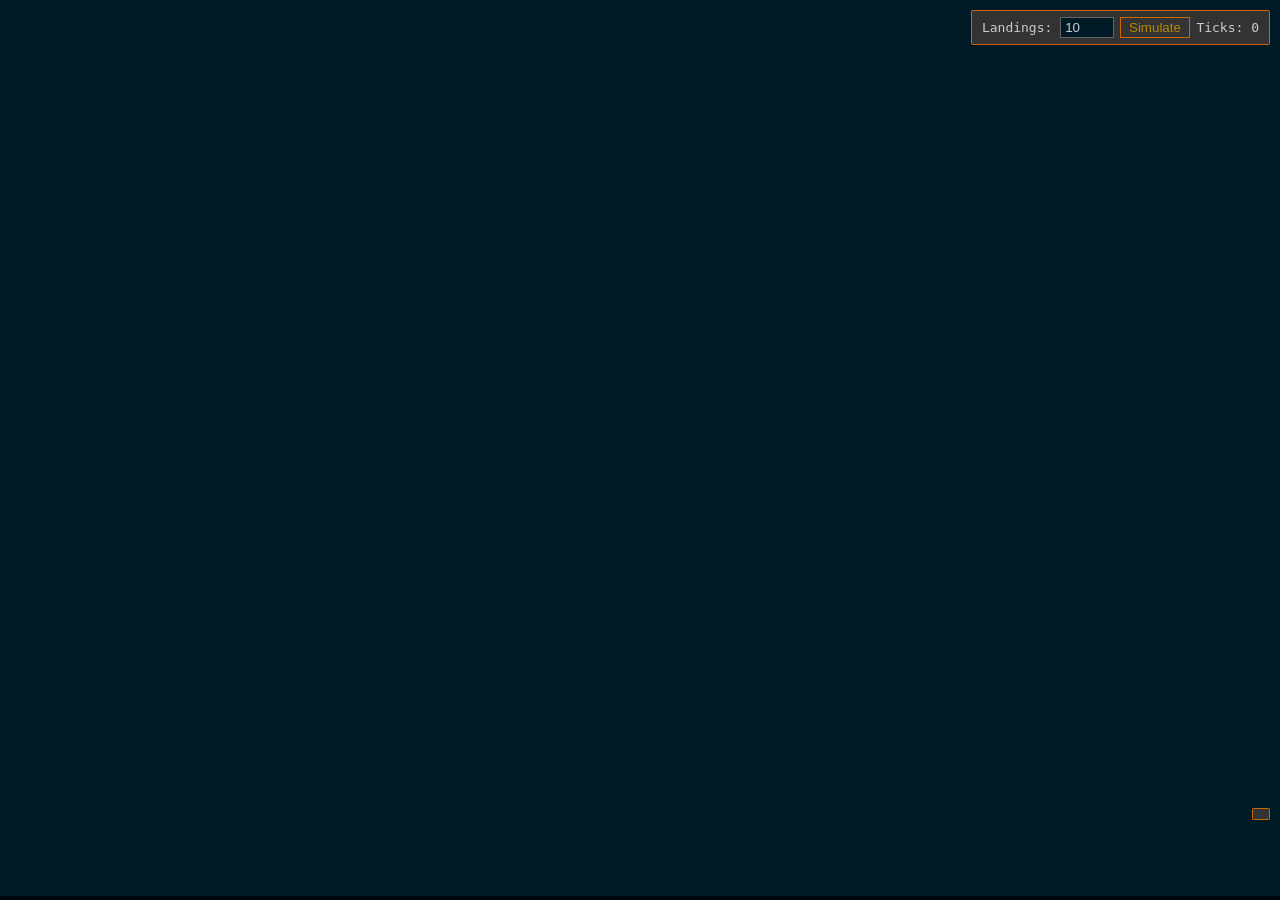
<file: stardust/tinker/index.html>
<html>
  <head>
    <meta charset="UTF-8" />
    <style>
      :root {
        --yellow: #b58900ff;
        --orange: #cb4b16ff;
        --red: #dc322fff;
        --magenta: #d33682ff;
        --violet: #6c71c4ff;
        --blue: #268bd2ff;
        --cyan: #2aa198ff;
        --green: #859900ff;
        --sky: #001b26ff;
        --darkgrey: #333;
        --lightgrey: #ccc;
        --faded-grey: #99999933;
      }
      #system-info {
        z-index: 1000;
        position: absolute;
        top: 10px;
        left: 10px;
        padding: 8px;
        background-color: var(--darkgrey);
        color: var(--lightgrey);
        border-radius: 0.1em;
        border: 1px solid #c60;
        opacity: 0; /* Initially hidden */
        transition: opacity 0.2s ease-in-out;
      }
      body {
        margin: 0;
        background-color: var(--sky);
      }

      #universe-container {
        width: 100%;
        height: 100%;
      }

      .node {
        box-shadow: 3px 3px 2px var(--cyan);
      }

      .link {
        stroke-opacity: 0.6;
      }

      .highlighted-link {
        stroke: var(--orange);
        stroke-opacity: 1;
        stroke-width: 4;
      }

      .highlighted-node {
        fill: var(--orange);
      }

      .highlighted-dest-node {
        fill: var(--green);
      }

      .tooltip {
        position: absolute;
        text-align: center;
        padding: 8px;
        font: 12px sans-serif;
        background: #333;
        color: white;
        border: 0px;
        border-radius: 8px;
        pointer-events: none;
        opacity: 0;
        transition: opacity 0.2s ease-in-out;
      }
      #controls {
        z-index: 1000;
        position: fixed;
        top: 10px;
        right: 10px;
        display: flex;
        gap: 0.5em;
        align-items: center;
        color: var(--lightgrey);
        background: var(--darkgrey);
        padding: 6px 10px;
        border: 1px solid #c60;
        border-radius: 0.1em;
        font-family: monospace;
        font-size: 13px;
      }
      #controls input[type="number"] {
        width: 4em;
        background: var(--sky);
        color: var(--lightgrey);
        border: 1px solid #666;
        padding: 2px 4px;
      }
      #controls button {
        background: var(--darkgrey);
        color: var(--yellow);
        border: 1px solid #c60;
        padding: 2px 8px;
        cursor: pointer;
      }
      #controls button:hover { background: #444; }
      #chart-container {
        position: fixed;
        bottom: 0;
        left: 0;
        right: 0;
        background: rgba(0, 0, 0, 0.75);
        padding: 4px 4px 0;
        z-index: 500;
      }
      .ship-chart {
        display: flex;
        flex-direction: row;
        align-items: flex-end;
        height: 60px;
        overflow: hidden;
      }
      .system-bar {
        flex: 1;
        min-width: 1px;
        margin-right: 1px;
        background-color: steelblue;
        position: relative;
        cursor: default;
      }
      .system-bar:hover { background-color: var(--cyan); }
      .system-bar .bar-tip {
        display: none;
        position: absolute;
        bottom: 105%;
        left: 50%;
        transform: translateX(-50%);
        background: rgba(0,0,0,0.85);
        color: white;
        padding: 3px 6px;
        border-radius: 3px;
        white-space: nowrap;
        font-size: 11px;
        font-family: monospace;
        pointer-events: none;
        z-index: 600;
      }
      .system-bar:hover .bar-tip { display: block; }
      #gov-chart {
        position: fixed;
        bottom: 80px;
        right: 10px;
        z-index: 1000;
        background: var(--darkgrey);
        border: 1px solid #c60;
        border-radius: 0.1em;
        padding: 5px 8px;
        font-family: monospace;
        font-size: 12px;
        line-height: 1.6;
      }
    </style>
    <script src="https://d3js.org/d3.v7.min.js"></script>
    <script src="../../libs/3rdparty/panzoom.js"></script>
  </head>
  <body>
    <div id="logg" style="z-index: 1000; width: 3em"></div>
    <div id="system-info"></div>
    <div id="controls">
      <label>Landings: <input type="number" id="tick-count" value="10" min="1" max="10000" /></label>
      <button id="run-ticks">Simulate</button>
      <span id="tick-display">Ticks: 0</span>
    </div>
    <div id="universe-container"></div>
    <div id="chart-container"></div>
    <div id="gov-chart"></div>
  </body>
  <script type="module" src="tinker.js"></script>
</html>
</file>
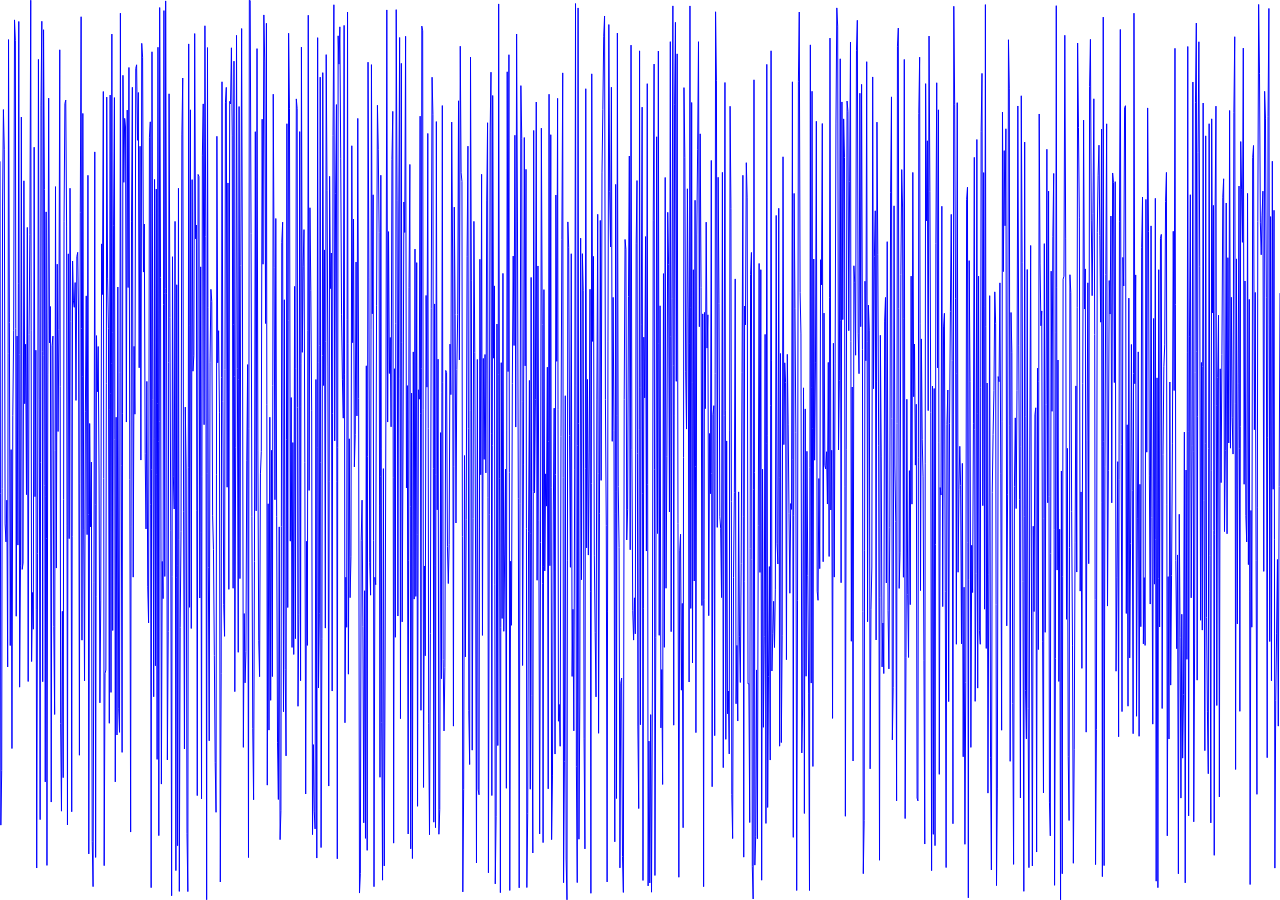
<file: stardust/rnd_check.html>
<html>
  <head>
    <meta charset="UTF-8" />
    <link rel="manifest" href="manifest.json" />
    <meta
      name="viewport"
      content="width=device-width, initial-scale=1.0, maximum-scale=1.0, user-scalable=no"
    />
    <style>
      body {
        margin: 0;
      }
    </style>
  </head>
  <body>
    <div id="logg" style="z-index: 1000; width: 3em"></div>
    <input
      type="text"
      id="focus-trap"
      style="opacity: 0; position: absolute; z-index: -1"
    />
  </body>
  <script type="module" src="rnd_check.js"></script>
</html>
</file>
